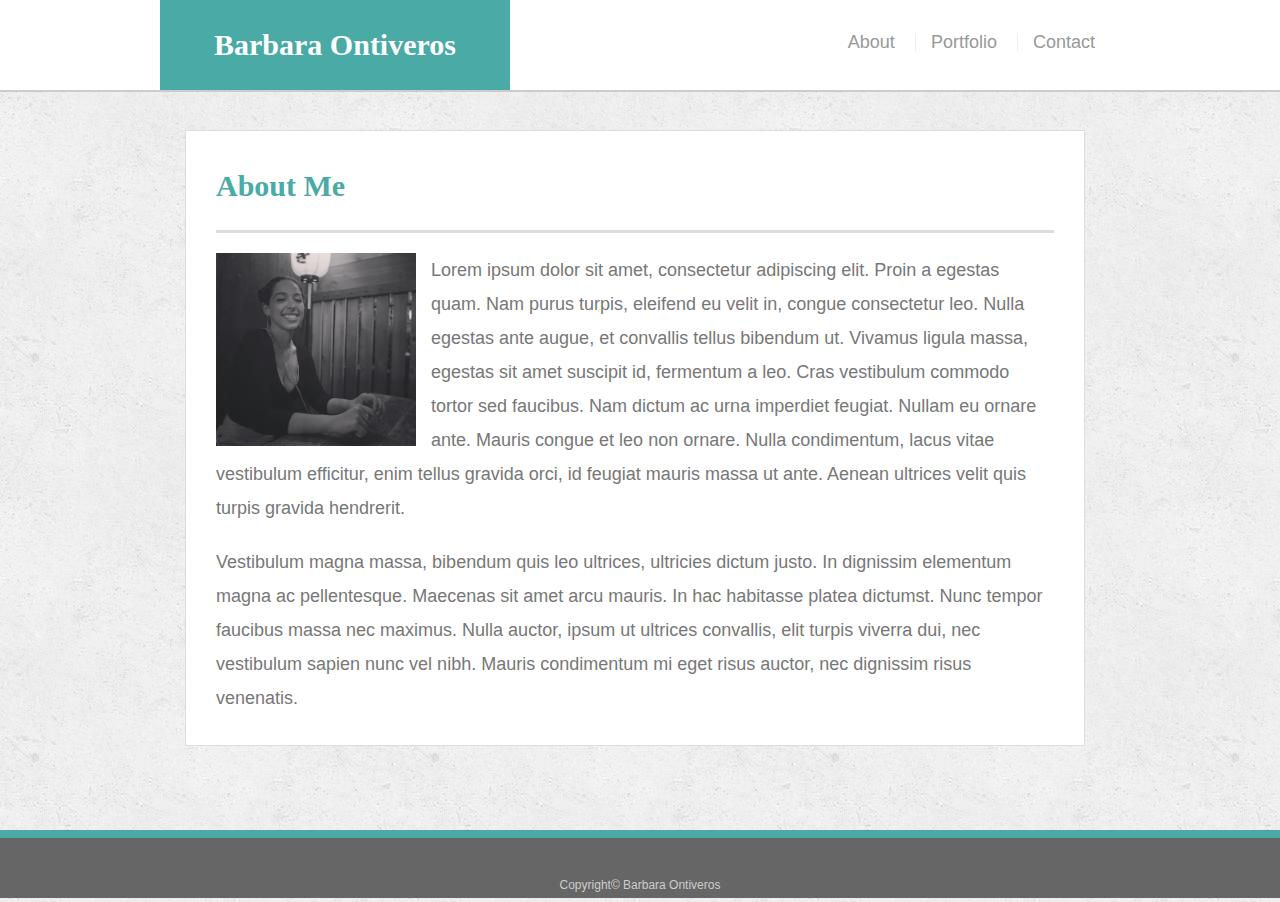
<file: index.html>
<!DOCTYPE html>
<html>
<head>
    <meta charset="UTF-8">
    <meta name="viewport" content="width=device-width, initial-scale=1.0">
    <meta http-equiv="X-UA-Compatible" content="ie=edge">
    <title>About Me</title>
    <link rel="stylesheet" type="text/css" href="assets/css/reset.css">
    <link rel="stylesheet" type="text/css" href="assets/css/style.css">
</head>
<body>

<!-- header -->
    <header id="masthead">
    <div class="container">
        <a href="index.html" id="logo">Barbara Ontiveros</a>
            <nav>
                <a href="index.html">About</a>
                <a href="portfolio.html">Portfolio</a>
                <a href="Contact.html">Contact</a>
            </nav>
    </div>
    </header> 

<!-- main section -->
    <div id="main-container" class="container">
    <section class="main-section">
        <h1>About Me</h1>
            <img src="assets/image/me.jpg" alt="my-picture" id="mypic">
            <p>Lorem ipsum dolor sit amet, consectetur adipiscing elit. Proin a egestas quam. Nam purus turpis, eleifend eu velit in, congue consectetur leo. Nulla egestas ante augue, et convallis tellus bibendum ut. Vivamus ligula massa, egestas sit amet suscipit id, fermentum a leo. Cras vestibulum commodo tortor sed faucibus. Nam dictum ac urna imperdiet feugiat. Nullam eu ornare ante. Mauris congue et leo non ornare. Nulla condimentum, lacus vitae vestibulum efficitur, enim tellus gravida orci, id feugiat mauris massa ut ante. Aenean ultrices velit quis turpis gravida hendrerit.</p>
            <p>Vestibulum magna massa, bibendum quis leo ultrices, ultricies dictum justo. In dignissim elementum magna ac pellentesque. Maecenas sit amet arcu mauris. In hac habitasse platea dictumst. Nunc tempor faucibus massa nec maximus. Nulla auctor, ipsum ut ultrices convallis, elit turpis viverra dui, nec vestibulum sapien nunc vel nibh. Mauris condimentum mi eget risus auctor, nec dignissim risus venenatis.</p>
    </section>
    </div>

<!-- footer -->
    <footer>
        <div class="container">
        <p>Copyright&copy; Barbara Ontiveros</p>
        </div>
    </footer>
    
</body>
</html>
</file>
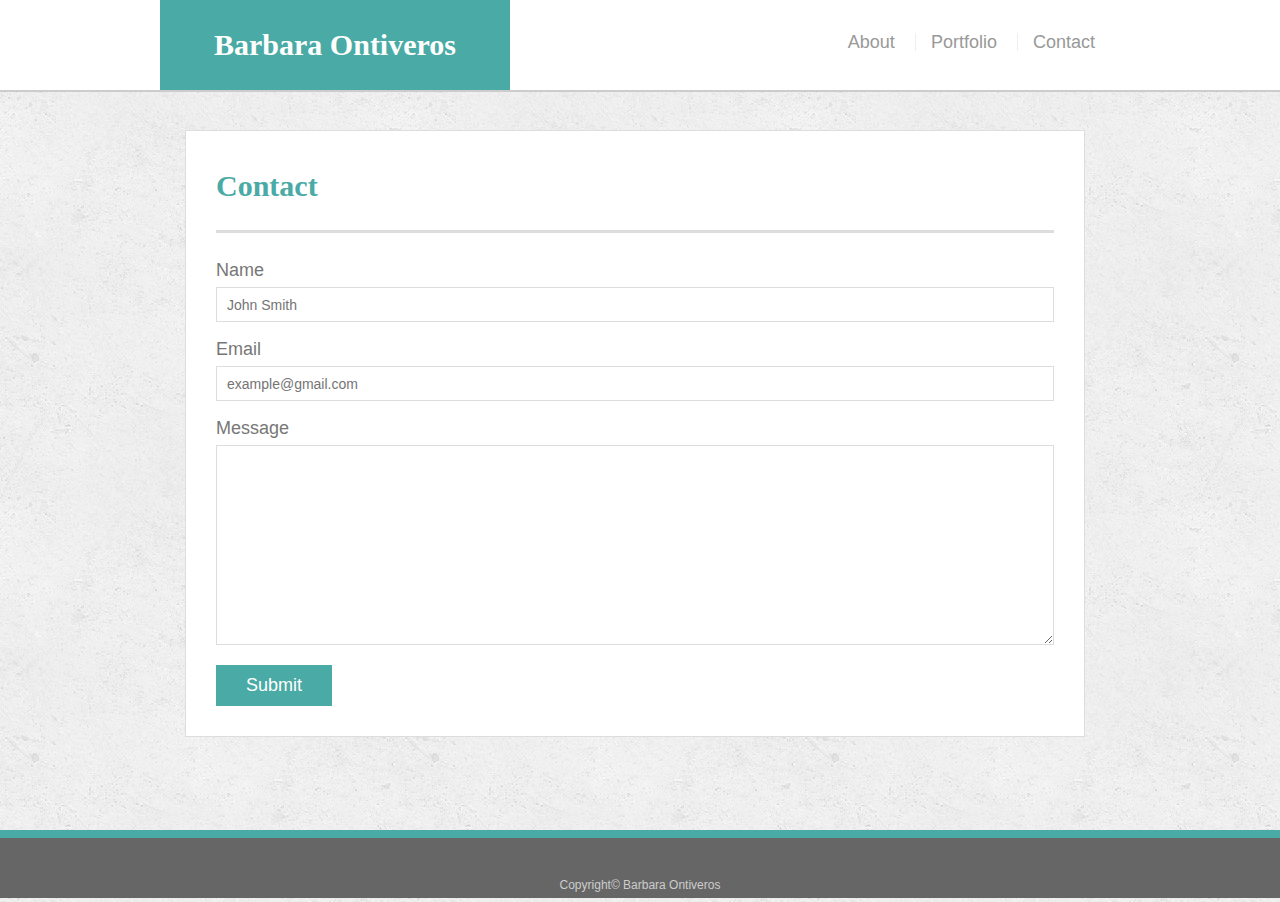
<file: contact.html>
<!DOCTYPE html>
<html>
<head>
    <meta charset="UTF-8">
    <meta name="viewport" content="width=device-width, initial-scale=1.0">
    <meta http-equiv="X-UA-Compatible" content="ie=edge">
    <title>Contact</title>
    <link rel="stylesheet" type="text/css" href="assets/css/reset.css">
    <link rel="stylesheet" type="text/css" href="assets/css/style.css">
</head>
<body>

<!-- header -->
    <header id="masthead">
    <div class="container">
        <a href="index.html" id="logo">Barbara Ontiveros</a>
        <nav>
            <a href="index.html">About</a>
            <a href="portfolio.html">Portfolio</a>
            <a href="Contact.html">Contact</a>
        </nav>
    </div>
    </header> 
 
<!-- main section -->
    <div id="main-container" class="container">
    <section class="main-section">
        <h1>Contact</h1>
        <form id="contact-form">
            <ul>
                <li>
                    <label for="name">Name</label>
                    <input type="text" anme="email" id="email" placeholder="John Smith" required="required">
                </li>
                <li>
                    <label for="email">Email</label>
                    <input type="text" name="name" id="email" placeholder="example@gmail.com" required="required">
                </li>
                <li>
                    <label for="message">Message</label>
                    <textarea id="message" name="message" required="required"></textarea>
                </li>
            </ul>
            <input type="submit" name="submit">
        </form>
    </section>
    </div>

<!-- footer -->
    <footer>
        <div class="container">
        <p>Copyright&copy; Barbara Ontiveros</p>
        </div>
    </footer>
    
</body>
</html>
</file>
<file: assets/css/style.css>
* {
    box-sizing: border-box;
}

body {
    font-family: Arial, "Helvetica Neue", Helvetica, sans-serif;
    font-size: 18px;
    line-height: 34px;
    color: #777777;
    background: url("../image/background.png");
}

/* general */
.container {
    width: 100%;
    max-width: 960px;
    margin: 0 auto;
    clear: both;
}

h1, h2, h3, p {
    margin-bottom: 20px;
}

p:last-child {
    margin-bottom: 0;
}

h1, h2, h3 {
    font-family: Georgia, Times, "Times New Roman", serif;
    font-weight: 700;
    color: #4aaaa5;
}

h1 {
    padding-bottom: 20px;
    font-size: 30px;
    line-height: 49px;
    border-bottom: 3px solid #dddddd;
}

h2, h3 {
    font-size: 22px;
}

#mypic {
    float: left;
    margin-right: 15px;
    width:200px;
}

/* header */

#masthead {
    position: fixed;
    z-index: 99;
    width: 100%;
    margin: 0 0 30px;
    overflow: auto;
    color: #ffffff;
    background: #ffffff;
    border-bottom: 2px solid #cccccc;
}

#logo {
    float: left;
    width: 350px;
    height: 90px;
    font-family: Georgia, Times, "Times New Roman", serif;
    font-size: 30px;
    font-weight: 700;
    line-height: 90px;
    color: #ffffff;
    text-align: center;
    text-decoration: none;
    background: #4aaaa5;
}

nav {
    float: right;
    margin: 25px;
}

nav a {
    display: inline-block;
    padding-left: 15px;
    margin-left: 15px;
    line-height: 18px;
    color: #999;
    text-decoration: none;
    border-left: 1px solid #efefef;
}

nav a:first-child {
    border-left: 0 none;
}

/* main */

#main-container {
    padding-top: 130px;
    min-height: calc(100vh - 70px);
}

.main-section {
    float: left;
    width: 100%;
    max-width: 900px;
    padding: 30px;
    margin: 0 0 40px 25px;
    background: #ffffff;
    border: 1px solid #dddddd;
}

/* footer */

footer {
    padding: 30px 0;
    clear: both;
    font-size: 12px;
    color: #ffffff;
    color: #cccccc;
    text-align: center;
    background: #666666;
    border-top: 8px solid #4aaaa5;
    height: 50px;
}

h3, h2 {
    padding-bottom: 20px;
    margin-bottom: 15px;
    line-height: 22px;
    border-bottom: 2px solid #eeeeee;
}

/* portfolio page */

.work {
    position: relative;
    float: left;
    width: 274px;
    margin: 20px 0 25px;
    overflow: auto;
}

.work:nth-child(even) {
    margin-right: 40px;
}

.work img {
    width: 100%;
    border: 0 none;
    opacity: 0.8;
}

.work h3 {
    position: absolute;
    bottom: 20px;
    width: 100%;
    padding: 15px;
    margin-bottom: 0;
    font-weight: 300;
    line-height: 30px;
    color: #ffffff;
    text-align: center;
    background: #4aaaa5;
    border-bottom: 0;
}

.auth-image {
    float: left;
    width: 200px;
    height: auto;
    margin-top: 10px;
    margin-right: 25px;
}

/* contact page */

#contact-form ul {
    margin-bottom: 20px;
}

#contact-form li {
    margin-bottom: 10px;
}

label,
input[type=text],
input[type=email],
textarea {
    display: block;
    width: 100%;
}

input[type=text],
input[type=email],
textarea {
    height: 35px;
    padding: 0 10px;
    font-size: 14px;
    border: 1px solid #dddddd;
}

textarea {
    height: 200px;
}

input[type=submit] {
    padding: 10px 30px;
    font-size: 18px;
    color: #ffffff;
    cursor: pointer;
    background: #4aaaa5;
    border: 0 none;
}

@media screen and (max-width: 640px) {
.container {
    width: 100%;
    max-width: 640px;
    margin: 0 auto;
    clear: both;
}

#logo {
    width: 640px;
    height: 100px;
}
nav {
    width: 100%;
    text-align: center;
}

#main-container {
    width: 90%;
    margin: 0 auto;
}

.main-section {
    margin: 100px 0 35px;
}

.auth-image{
width: 100%;
margin-bottom: 15px;
}

#mypic{
    height: 350px;
    width: 500px;
    padding: 15px;
}
.work{
    width: 450px;
    height: 380px;
    margin: 20px 25px;
}
}

@media screen and (max-width: 768px){
.main-section{
    max-width: 700px;
}
}

@media screen and (max-width: 980px){
.main-section{
    max-width: 700px;
}
}
</file>
